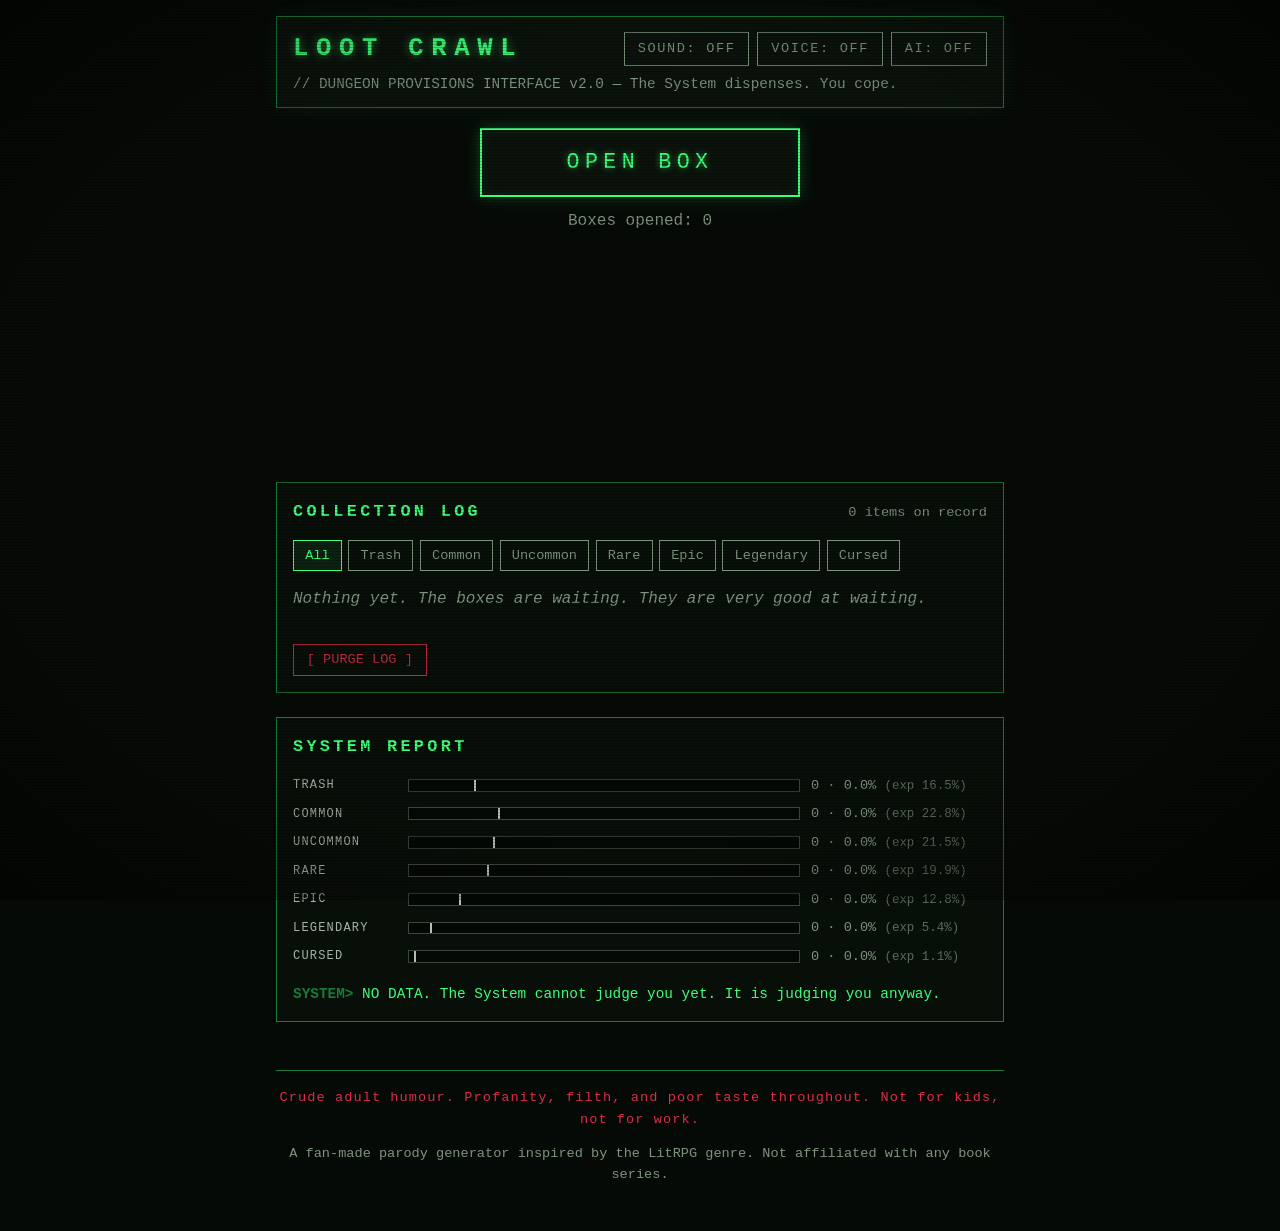
<file: index.html>
<!DOCTYPE html>
<html lang="en">
<head>
  <meta charset="UTF-8">
  <meta name="viewport" content="width=device-width, initial-scale=1.0">
  <meta name="description" content="LOOT CRAWL — a satirical dungeon-crawler loot box generator. The System dispenses. You cope.">
  <meta name="theme-color" content="#060a06">
  <meta property="og:title" content="LOOT CRAWL — a parody loot box generator">
  <meta property="og:description" content="The System dispenses. You cope. A satirical dungeon-crawler loot box generator.">
  <meta property="og:type" content="website">
  <title>LOOT CRAWL — a parody loot box generator</title>
  <link rel="icon" href="data:image/svg+xml,<svg xmlns=%22http://www.w3.org/2000/svg%22 viewBox=%220 0 100 100%22><text y=%22.9em%22 font-size=%2290%22>📦</text></svg>">
  <link rel="stylesheet" href="css/style.css">
</head>
<body>
  <div class="crt" aria-hidden="true"></div>
  <div id="toasts" class="toasts" aria-live="polite"></div>

  <header class="terminal-bar">
    <div class="terminal-head">
      <h1>LOOT CRAWL</h1>
      <div class="head-buttons">
        <button id="sound-toggle" type="button" class="sound-toggle" aria-pressed="false">SOUND: OFF</button>
        <button id="voice-toggle" type="button" class="sound-toggle" aria-pressed="false">VOICE: OFF</button>
        <button id="ai-toggle" type="button" class="sound-toggle" aria-expanded="false" aria-controls="ai-panel">AI: OFF</button>
      </div>
    </div>
    <p class="tagline">// DUNGEON PROVISIONS INTERFACE v2.0 — The System dispenses. You cope.</p>

    <section id="ai-panel" class="ai-panel" hidden aria-labelledby="ai-panel-title">
      <h2 id="ai-panel-title">AI ANNOUNCER MODE</h2>
      <p class="ai-note">
        Paste your own Anthropic API key to have The System write a unique
        announcement for every box, live. <strong>Your key stays in this
        page's memory only</strong> (unless you tick &ldquo;Remember keys&rdquo;
        below) and is never sent anywhere except <code>api.anthropic.com</code>.
        Reload the page and it is forgotten.
      </p>
      <div class="ai-controls">
        <label for="api-key" class="visually-hidden">Anthropic API key</label>
        <input id="api-key" type="password" autocomplete="off" spellcheck="false"
               placeholder="sk-ant-..." />
        <button id="ai-enable" type="button">ENABLE</button>
      </div>
      <p id="ai-status" class="ai-status" aria-live="polite"></p>

      <h2 class="ai-subhead">NEURAL VOICE</h2>
      <p class="ai-note">
        A real neural voice with <strong>no key, no account, and no
        quota</strong>: the open-weight
        <a href="https://huggingface.co/onnx-community/Kokoro-82M-v1.0-ONNX" rel="noopener">Kokoro</a>
        model runs entirely on your machine, so nothing is sent anywhere and
        nothing is ever billed. First use downloads about 90&nbsp;MB of model
        weights (once &mdash; your browser caches them); after that it is
        instant and works offline. Needs the hosted page, not a local file.
      </p>
      <div class="ai-controls">
        <button id="local-enable" type="button">ENABLE</button>
        <label for="local-voice" class="visually-hidden">Neural voice</label>
        <select id="local-voice"></select>
        <button id="local-audition" type="button">AUDITION</button>
      </div>
      <div class="speed-row">
        <label for="local-speed">Pace</label>
        <input type="range" id="local-speed" min="0.8" max="1.6" step="0.05" value="1.15">
        <output id="local-speed-out" for="local-speed">1.15&times;</output>
      </div>
      <p id="local-status" class="ai-status" aria-live="polite"></p>

      <label class="quip-row">
        <input type="checkbox" id="tts-quip">
        <span>Punchline only &mdash; speak just The System's line instead of
        reading out the whole item.</span>
      </label>

      <label class="remember-row">
        <input type="checkbox" id="remember-keys">
        <span>Remember keys on this device &mdash; stores them in this
        browser's localStorage so AI mode comes back on by itself after a
        reload. Only tick this on a device you trust: anyone with access to
        this browser profile could read them. Untick (or disable a mode) to
        forget.</span>
      </label>

      <!-- Cloud voice (ElevenLabs) is retired but kept wired up: unhide this
           section to bring it back. Everything below still works as it did. -->
      <div id="cloud-voice" hidden>
      <h2 class="ai-subhead">CLOUD VOICE (ELEVENLABS)</h2>
      <p class="ai-note">
        Optional upgrade for voice mode: paste an
        <a href="https://elevenlabs.io" rel="noopener">ElevenLabs</a> API key
        and The System speaks with a genuinely acted voice instead of the
        browser's built-in one. Same key policy: <strong>memory only</strong>
        unless remembered below, and never sent anywhere except
        <code>api.elevenlabs.io</code>. If the cloud voice fails for any
        reason (a spent quota included), the free neural voice above takes
        over &mdash; or the browser voice, if that one is off too.
      </p>
      <div class="ai-controls">
        <label for="tts-key" class="visually-hidden">ElevenLabs API key</label>
        <input id="tts-key" type="password" autocomplete="off" spellcheck="false"
               placeholder="ElevenLabs API key" />
        <label for="tts-voice-id" class="visually-hidden">ElevenLabs voice ID (optional)</label>
        <input id="tts-voice-id" type="text" autocomplete="off" spellcheck="false"
               placeholder="voice ID (optional)" />
        <button id="tts-enable" type="button">ENABLE</button>
      </div>
      <p id="tts-status" class="ai-status" aria-live="polite"></p>
      <p id="tts-usage" class="ai-status" aria-live="polite"></p>
      </div>
    </section>
  </header>

  <main>
    <section class="box-zone">
      <button id="open-box" type="button" aria-describedby="boxes-opened">OPEN BOX</button>
      <p id="boxes-opened" class="counter" aria-live="polite">Boxes opened: 0</p>
      <p id="mercy" class="mercy" aria-live="polite" hidden></p>
      <button id="sample-batch" type="button" class="dev" hidden>dev: 20 samples</button>
    </section>

    <section id="stage" class="stage" aria-live="polite"></section>

    <section class="collection-zone" aria-labelledby="collection-title">
      <div class="collection-head">
        <h2 id="collection-title">COLLECTION LOG</h2>
        <p id="collection-meta" class="collection-meta"></p>
      </div>
      <div id="rarity-filters" class="filters" role="group" aria-label="Filter collection by rarity">
        <button type="button" data-filter="all" aria-pressed="true">All</button>
        <button type="button" data-filter="trash" aria-pressed="false">Trash</button>
        <button type="button" data-filter="common" aria-pressed="false">Common</button>
        <button type="button" data-filter="uncommon" aria-pressed="false">Uncommon</button>
        <button type="button" data-filter="rare" aria-pressed="false">Rare</button>
        <button type="button" data-filter="epic" aria-pressed="false">Epic</button>
        <button type="button" data-filter="legendary" aria-pressed="false">Legendary</button>
        <button type="button" data-filter="cursed" aria-pressed="false">Cursed</button>
      </div>
      <div id="collection"></div>
      <button id="purge-log" type="button" class="purge">[ PURGE LOG ]</button>
    </section>

    <section class="report-zone" aria-labelledby="report-title">
      <h2 id="report-title">SYSTEM REPORT</h2>
      <div id="report"></div>
    </section>
  </main>

  <footer>
    <p class="adult-note">Crude adult humour. Profanity, filth, and poor taste throughout. Not for kids, not for work.</p>
    <p>A fan-made parody generator inspired by the LitRPG genre. Not affiliated with any book series.</p>
  </footer>

  <!-- Classic scripts in dependency order (not ES modules) so the page
       works when opened directly from file:// — browsers block module
       imports on the file protocol. -->
  <script src="js/config.js"></script>
  <script src="js/tables.js"></script>
  <script src="js/rng.js"></script>
  <script src="js/generator.js"></script>
  <script src="js/store.js"></script>
  <script src="js/achievements.js"></script>
  <script src="js/sound.js"></script>
  <script src="js/tts.js"></script>
  <script src="js/localtts.js"></script>
  <script src="js/voice.js"></script>
  <script src="js/announcer.js"></script>
  <script src="js/fx.js"></script>
  <script src="js/report.js"></script>
  <script src="js/ui.js"></script>
  <script src="js/main.js"></script>
</body>
</html>
</file>
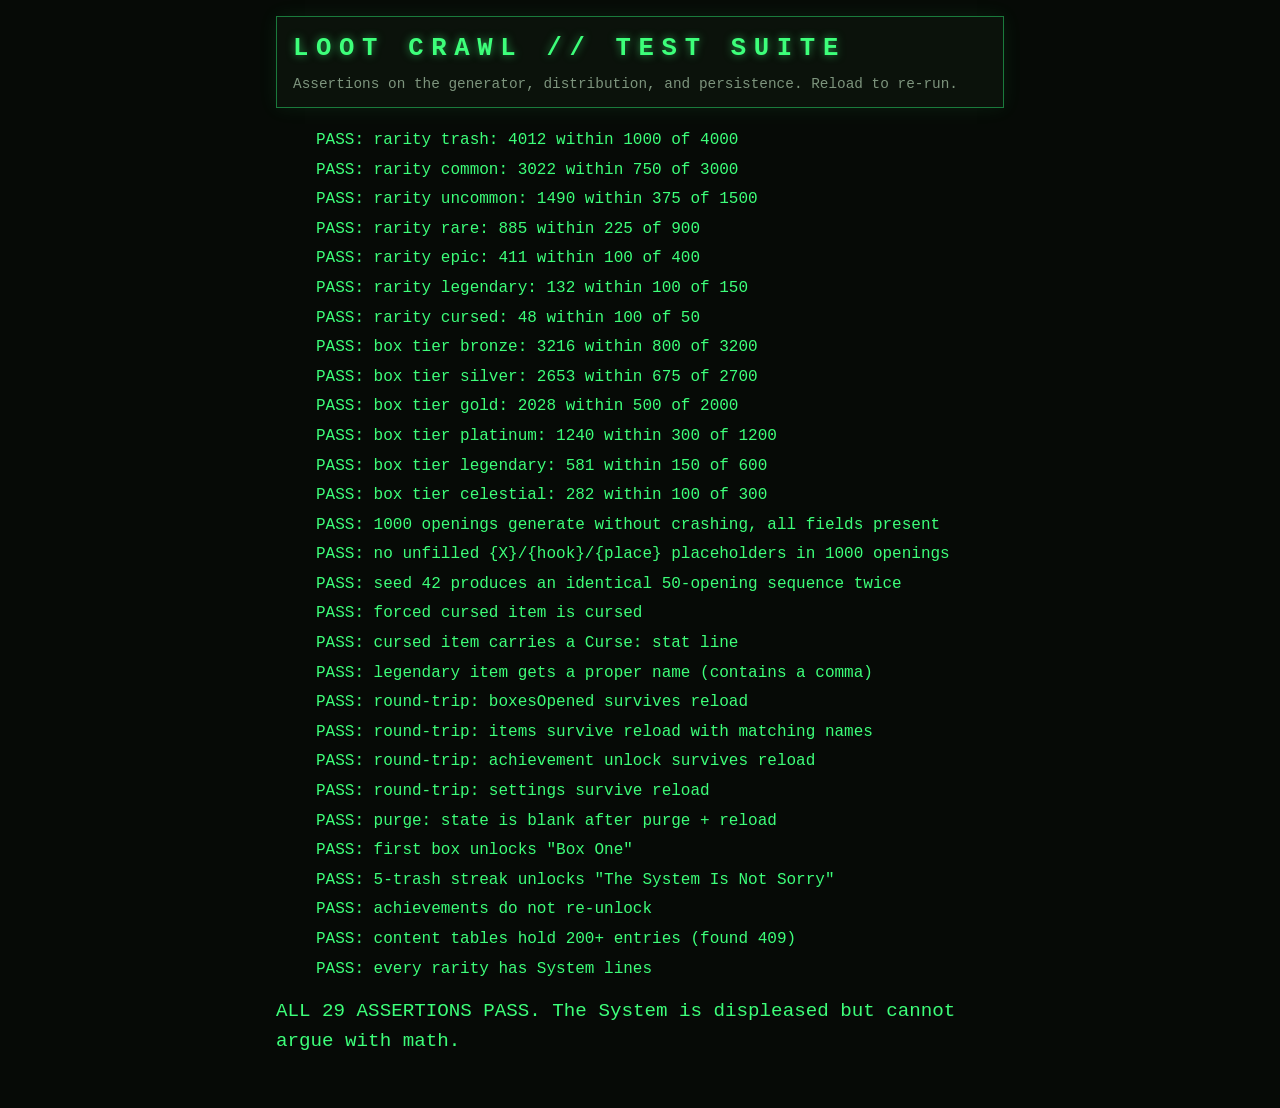
<file: tests.html>
<!DOCTYPE html>
<html lang="en">
<head>
  <meta charset="UTF-8">
  <meta name="viewport" content="width=device-width, initial-scale=1.0">
  <title>LOOT CRAWL — test suite</title>
  <link rel="stylesheet" href="css/style.css">
  <style>
    .test-pass { color: var(--accent); }
    .test-fail { color: var(--c-cursed); font-weight: bold; }
    #results li { margin-bottom: 0.3rem; list-style: none; }
    #summary { font-size: 1.2rem; margin-top: 1rem; }
  </style>
</head>
<body>
  <header class="terminal-bar">
    <h1>LOOT CRAWL // TEST SUITE</h1>
    <p class="tagline">Assertions on the generator, distribution, and persistence. Reload to re-run.</p>
  </header>
  <main>
    <ul id="results"></ul>
    <p id="summary"></p>
  </main>

  <script src="js/tables.js"></script>
  <script src="js/rng.js"></script>
  <script src="js/generator.js"></script>
  <script src="js/store.js"></script>
  <script src="js/achievements.js"></script>
  <script>
    (() => {
      const { makeRng } = LOOT.rng;
      const { openBox, generateItem, pickRarity, pickBoxTier, itemToText } = LOOT.generator;
      const T = LOOT.tables;

      const results = document.getElementById('results');
      let passed = 0, failed = 0;

      function assert(name, condition, detail = '') {
        const li = document.createElement('li');
        if (condition) {
          passed += 1;
          li.className = 'test-pass';
          li.textContent = `PASS: ${name}`;
        } else {
          failed += 1;
          li.className = 'test-fail';
          li.textContent = `FAIL: ${name}${detail ? ` — ${detail}` : ''}`;
        }
        results.append(li);
      }

      // ── 1. Rarity distribution: 10k base-table rolls within tolerance ──
      {
        const rng = makeRng(1);
        const counts = {};
        const N = 10000;
        for (let i = 0; i < N; i++) {
          const r = pickRarity(rng, null);
          counts[r.id] = (counts[r.id] || 0) + 1;
        }
        // Tolerance: ±25% relative or ±1 percentage point, whichever is larger.
        for (const r of T.RARITIES) {
          const expected = (r.weight / 100) * N;
          const got = counts[r.id] || 0;
          const tolerance = Math.max(expected * 0.25, N * 0.01);
          assert(
            `rarity ${r.id}: ${got} within ${Math.round(tolerance)} of ${Math.round(expected)}`,
            Math.abs(got - expected) <= tolerance,
            `got ${got}`
          );
        }
      }

      // ── 2. Box tier distribution: 10k rolls within tolerance ──────────
      {
        const rng = makeRng(2);
        const counts = {};
        const N = 10000;
        for (let i = 0; i < N; i++) {
          const b = pickBoxTier(rng);
          counts[b.id] = (counts[b.id] || 0) + 1;
        }
        for (const b of T.BOX_TIERS) {
          const expected = (b.weight / 100) * N;
          const got = counts[b.id] || 0;
          const tolerance = Math.max(expected * 0.25, N * 0.01);
          assert(
            `box tier ${b.id}: ${got} within ${Math.round(tolerance)} of ${Math.round(expected)}`,
            Math.abs(got - expected) <= tolerance,
            `got ${got}`
          );
        }
      }

      // ── 3. No-crash generation of 1k items, all fields present ────────
      {
        const rng = makeRng(3);
        let ok = true, placeholderFree = true, detail = '';
        try {
          for (let i = 0; i < 1000; i++) {
            const { boxTier, item } = openBox(rng);
            if (!item.name || !item.rarity?.id || !Array.isArray(item.stats)
                || item.stats.length === 0 || !item.flavor || !item.systemLine
                || !boxTier?.id) {
              ok = false; detail = `missing field at #${i}`; break;
            }
            if (itemToText(item, boxTier).includes('{')) {
              placeholderFree = false; detail = `unfilled placeholder at #${i}: ${item.name}`; break;
            }
          }
        } catch (e) {
          ok = false; detail = String(e);
        }
        assert('1000 openings generate without crashing, all fields present', ok, detail);
        assert('no unfilled {X}/{hook}/{place} placeholders in 1000 openings', placeholderFree, detail);
      }

      // ── 4. Seeded reproducibility: same seed, same loot ────────────────
      {
        const a = makeRng(42), b = makeRng(42);
        let identical = true;
        for (let i = 0; i < 50; i++) {
          const ia = openBox(a), ib = openBox(b);
          if (itemToText(ia.item, ia.boxTier) !== itemToText(ib.item, ib.boxTier)) {
            identical = false; break;
          }
        }
        assert('seed 42 produces an identical 50-opening sequence twice', identical);
      }

      // ── 5. Forced rarity & cursed twist ────────────────────────────────
      {
        const rng = makeRng(5);
        const cursed = generateItem(rng, { rarity: 'cursed', noObjects: true });
        assert('forced cursed item is cursed', cursed.rarity.id === 'cursed');
        assert('cursed item carries a Curse: stat line',
          cursed.stats.some((s) => s.startsWith('Curse:')));
        const legendary = generateItem(rng, { rarity: 'legendary', noObjects: true });
        assert('legendary item gets a proper name (contains a comma)',
          legendary.name.includes(','), legendary.name);
      }

      // ── 6. localStorage round-trip (preserves your real collection) ────
      {
        const KEY = 'lootcrawl.v1';
        const backup = localStorage.getItem(KEY); // save the player's real data
        try {
          LOOT.store.purge();
          const rng = makeRng(6);
          const openings = Array.from({ length: 5 }, () => openBox(rng));
          openings.forEach((o) => LOOT.store.recordOpening(o, 1700000000000));
          LOOT.store.unlock('first_box');
          LOOT.store.setSetting('sound', true);

          LOOT.store.reload(); // force a re-read from localStorage
          const s = LOOT.store.state;
          assert('round-trip: boxesOpened survives reload', s.boxesOpened === 5, `got ${s.boxesOpened}`);
          assert('round-trip: items survive reload with matching names',
            s.items.length === 5 && s.items[0].item.name === openings[4].item.name);
          assert('round-trip: achievement unlock survives reload', LOOT.store.isUnlocked('first_box'));
          assert('round-trip: settings survive reload', LOOT.store.getSetting('sound') === true);

          LOOT.store.purge();
          LOOT.store.reload();
          assert('purge: state is blank after purge + reload', LOOT.store.state.boxesOpened === 0);
        } finally {
          if (backup === null) localStorage.removeItem(KEY);
          else localStorage.setItem(KEY, backup);
          LOOT.store.reload(); // restore the player's real collection
        }
      }

      // ── 7. Achievements fire on the right conditions ───────────────────
      {
        const KEY = 'lootcrawl.v1';
        const backup = localStorage.getItem(KEY);
        try {
          LOOT.store.purge();
          const rng = makeRng(7);
          const opening = openBox(rng, { rarity: 'trash' });
          LOOT.store.recordOpening(opening);
          const fresh = LOOT.achievements.check(LOOT.store, { event: 'open', opening });
          assert('first box unlocks "Box One"', fresh.some((d) => d.id === 'first_box'));

          for (let i = 0; i < 4; i++) LOOT.store.recordOpening(openBox(rng, { rarity: 'trash' }));
          const streak = LOOT.achievements.check(LOOT.store, { event: 'open', opening });
          assert('5-trash streak unlocks "The System Is Not Sorry"',
            streak.some((d) => d.id === 'trash_streak_5'));
          assert('achievements do not re-unlock',
            LOOT.achievements.check(LOOT.store, { event: 'open', opening }).length === 0);
        } finally {
          if (backup === null) localStorage.removeItem(KEY);
          else localStorage.setItem(KEY, backup);
          LOOT.store.reload();
        }
      }

      // ── 8. Content table sanity ────────────────────────────────────────
      {
        let rows = 0;
        rows += T.BASE_ITEMS.length + T.JUNK_OBJECTS.length + T.WONDROUS_OBJECTS.length;
        rows += T.PREFIXES.length + T.SUFFIXES.length + T.MATERIALS.length;
        rows += T.TRASH_DECORATIONS.pre.length + T.TRASH_DECORATIONS.post.length;
        rows += T.LEGENDARY_NAMES.length + T.LEGENDARY_EPITHETS.length + T.CURSED_TWISTS.length;
        rows += T.FLAVOR_FRAMES.length + T.PLACES.length;
        rows += Object.values(T.SYSTEM_LINES).reduce((n, a) => n + a.length, 0);
        assert(`content tables hold 200+ entries (found ${rows})`, rows >= 200);
        assert('every rarity has System lines',
          T.RARITIES.every((r) => (T.SYSTEM_LINES[r.id] || []).length > 0));
      }

      const summary = document.getElementById('summary');
      summary.textContent = failed === 0
        ? `ALL ${passed} ASSERTIONS PASS. The System is displeased but cannot argue with math.`
        : `${failed} FAILED, ${passed} passed. The System saw this coming.`;
      summary.className = failed === 0 ? 'test-pass' : 'test-fail';
    })();
  </script>
</body>
</html>
</file>
<file: css/style.css>
/* LOOT CRAWL — dark dungeon-terminal aesthetic. CRT-green accents, no tiny text. */

:root {
  --bg: #060a06;
  --panel: #0b120b;
  --fg: #cfe3cf;
  --dim: #7d947d;
  --accent: #3dff7a;
  --accent-dark: #1a7a3c;

  --c-trash: #8a7a62;
  --c-common: #a9b4a9;
  --c-uncommon: #3dff7a;
  --c-rare: #4aa8ff;
  --c-epic: #b45eff;
  --c-legendary: #ffb837;
  --c-cursed: #ff3355;

  --b-bronze: #b08d57;
  --b-silver: #c9ced4;
  --b-gold: #ffb837;
  --b-platinum: #a8dce8;
  --b-legendary: #ff8a3d;
  --b-celestial: #e44ee0;
}

* { box-sizing: border-box; }

html { background: var(--bg); }

body {
  margin: 0 auto;
  max-width: 760px;
  min-height: 100vh;
  padding: 1rem 1rem 2rem;
  background: var(--bg);
  color: var(--fg);
  font-family: 'Cascadia Mono', ui-monospace, Menlo, Consolas, 'Courier New', monospace;
  font-size: 16px;
  line-height: 1.55;
}

/* CRT scanlines + vignette overlay */
.crt {
  position: fixed;
  inset: 0;
  pointer-events: none;
  z-index: 10;
  background:
    repeating-linear-gradient(0deg, rgba(0, 0, 0, 0.22) 0 1px, transparent 1px 3px),
    radial-gradient(ellipse at center, transparent 60%, rgba(0, 0, 0, 0.45) 100%);
  mix-blend-mode: multiply;
}

/* ── Header ─────────────────────────────────────────────────────────── */
.terminal-bar {
  border: 1px solid var(--accent-dark);
  background: var(--panel);
  padding: 0.75rem 1rem;
  margin-bottom: 1.25rem;
  box-shadow: 0 0 18px rgba(61, 255, 122, 0.08);
}

h1 {
  margin: 0;
  color: var(--accent);
  font-size: 1.6rem;
  letter-spacing: 0.3em;
  text-shadow: 0 0 8px rgba(61, 255, 122, 0.55);
}

.tagline { margin: 0.25rem 0 0; color: var(--dim); font-size: 0.9rem; }

/* ── Controls ───────────────────────────────────────────────────────── */
.box-zone { text-align: center; margin-bottom: 1rem; }

#open-box {
  font: inherit;
  font-size: 1.35rem;
  letter-spacing: 0.25em;
  padding: 1rem 2.5rem;
  min-width: min(100%, 20rem);
  background: var(--panel);
  color: var(--accent);
  border: 2px solid var(--accent);
  cursor: pointer;
  text-shadow: 0 0 6px rgba(61, 255, 122, 0.6);
  box-shadow: 0 0 14px rgba(61, 255, 122, 0.25), inset 0 0 14px rgba(61, 255, 122, 0.07);
  animation: button-pulse 2.4s ease-in-out infinite;
}

#open-box:hover:not(:disabled),
#open-box:focus-visible {
  background: var(--accent);
  color: #02120a;
  text-shadow: none;
  animation: none;
}

#open-box:focus-visible { outline: 3px dashed var(--accent); outline-offset: 4px; }

#open-box:disabled { opacity: 0.45; cursor: wait; animation: none; }

@keyframes button-pulse {
  0%, 100% { box-shadow: 0 0 10px rgba(61, 255, 122, 0.2), inset 0 0 10px rgba(61, 255, 122, 0.05); }
  50% { box-shadow: 0 0 24px rgba(61, 255, 122, 0.45), inset 0 0 18px rgba(61, 255, 122, 0.12); }
}

.counter { color: var(--dim); margin: 0.75rem 0 0; }

button.dev {
  font: inherit;
  margin-top: 0.5rem;
  padding: 0.4rem 1rem;
  background: none;
  color: var(--dim);
  border: 1px dashed var(--dim);
  cursor: pointer;
}

/* ── Box reveal stage ───────────────────────────────────────────────── */
.stage { min-height: 12rem; }

.box-banner {
  text-align: center;
  letter-spacing: 0.25em;
  margin: 0.5rem 0 1rem;
  font-size: 1.05rem;
}

.loot-box {
  width: 7.5rem;
  height: 7.5rem;
  margin: 1.5rem auto;
  display: grid;
  place-items: center;
  font-size: 3rem;
  border: 3px solid currentColor;
  box-shadow: 0 0 22px currentColor, inset 0 0 16px rgba(0, 0, 0, 0.6);
  background: var(--panel);
  animation: box-materialize 0.4s ease-out both;
}

.loot-box::before { content: '?'; text-shadow: 0 0 12px currentColor; }

.loot-box.rumble { animation: box-rumble 0.9s linear both; }
.loot-box.burst { animation: box-burst 0.35s ease-in both; }

@keyframes box-materialize {
  from { transform: scale(0.2) rotate(8deg); opacity: 0; }
  to { transform: scale(1) rotate(0deg); opacity: 1; }
}

@keyframes box-rumble {
  0% { transform: translate(0, 0) rotate(0deg); }
  15% { transform: translate(-2px, 1px) rotate(-1deg); }
  30% { transform: translate(3px, -1px) rotate(1deg); }
  45% { transform: translate(-3px, 2px) rotate(-2deg); }
  60% { transform: translate(4px, -2px) rotate(2deg); }
  75% { transform: translate(-5px, 2px) rotate(-3deg); }
  90% { transform: translate(5px, -3px) rotate(3deg); }
  100% { transform: translate(0, 0) rotate(0deg) scale(1.08); }
}

@keyframes box-burst {
  0% { transform: scale(1.08); opacity: 1; }
  60% { transform: scale(1.6); opacity: 0.9; filter: brightness(3); }
  100% { transform: scale(2.4); opacity: 0; filter: brightness(6); }
}

/* Box tier colors drive the crate + banner via currentColor */
.tier-bronze    { color: var(--b-bronze); }
.tier-silver    { color: var(--b-silver); }
.tier-gold      { color: var(--b-gold); }
.tier-platinum  { color: var(--b-platinum); }
.tier-legendary { color: var(--b-legendary); }
.tier-celestial { color: var(--b-celestial); animation-name: box-materialize; }
.tier-celestial.loot-box { animation: box-materialize 0.4s ease-out both, celestial-hue 3s linear infinite; }

@keyframes celestial-hue {
  from { filter: hue-rotate(0deg); }
  to { filter: hue-rotate(360deg); }
}

/* ── Item card ──────────────────────────────────────────────────────── */
.item-card {
  --rc: var(--c-common);
  position: relative;
  overflow: hidden;
  background: var(--panel);
  border: 2px solid var(--rc);
  padding: 1.1rem 1.25rem 1.25rem;
  margin: 0.75rem auto;
  max-width: 640px;
  box-shadow: 0 0 16px color-mix(in srgb, var(--rc) 35%, transparent);
  animation: card-in 0.45s ease-out both;
}

.item-card:focus { outline: 2px dashed var(--rc); outline-offset: 3px; }

@keyframes card-in {
  from { transform: translateY(1.5rem) scale(0.96); opacity: 0; }
  to { transform: translateY(0) scale(1); opacity: 1; }
}

.rarity-tag {
  display: inline-block;
  margin: 0;
  padding: 0.1rem 0.6rem;
  font-size: 0.85rem;
  letter-spacing: 0.2em;
  text-transform: uppercase;
  color: #02120a;
  background: var(--rc);
}

.item-name {
  margin: 0.6rem 0 0;
  font-size: 1.35rem;
  line-height: 1.3;
  color: var(--rc);
  text-shadow: 0 0 10px color-mix(in srgb, var(--rc) 60%, transparent);
}

.item-sub { margin: 0.3rem 0 0.9rem; color: var(--dim); font-size: 0.95rem; }

.item-stats { margin: 0 0 0.9rem; padding: 0; list-style: none; }
.item-stats li { padding-left: 1.2rem; position: relative; margin-bottom: 0.35rem; }
.item-stats li::before { content: '▸'; position: absolute; left: 0; color: var(--rc); }

.item-flavor {
  font-style: italic;
  color: var(--dim);
  border-left: 3px solid var(--rc);
  padding-left: 0.8rem;
  margin: 0 0 1rem;
}

.system-line { margin: 0; color: var(--accent); }
.system-line::before { content: 'SYSTEM> '; color: var(--accent-dark); font-weight: bold; }
.system-line::after {
  content: '█';
  margin-left: 2px;
  animation: cursor-blink 1.1s steps(1) infinite;
}

@keyframes cursor-blink { 50% { opacity: 0; } }

/* ── Rarity escalation ──────────────────────────────────────────────── */
/* Every .rarity-* element gets the color; only full item cards get the
   heavy treatment (animations, shimmer), so collection minis stay calm. */
.rarity-trash     { --rc: var(--c-trash); }
.rarity-common    { --rc: var(--c-common); }
.rarity-uncommon  { --rc: var(--c-uncommon); }
.rarity-rare      { --rc: var(--c-rare); }
.rarity-epic      { --rc: var(--c-epic); }
.rarity-legendary { --rc: var(--c-legendary); }
.rarity-cursed    { --rc: var(--c-cursed); }

.item-card.rarity-trash { box-shadow: none; animation: card-thud 0.5s ease-in both; }
.item-card.rarity-trash .item-name { text-shadow: none; }

@keyframes card-thud {
  0% { transform: translateY(-2.5rem); opacity: 0; }
  70% { transform: translateY(0.3rem); opacity: 1; }
  100% { transform: translateY(0); }
}

.item-card.rarity-rare { animation: card-in 0.45s ease-out both, glow-pulse 3s ease-in-out infinite 0.45s; }

.item-card.rarity-epic { animation: card-in 0.45s ease-out both, glow-pulse 2.2s ease-in-out infinite 0.45s; }

@keyframes glow-pulse {
  0%, 100% { box-shadow: 0 0 12px color-mix(in srgb, var(--rc) 30%, transparent); }
  50% { box-shadow: 0 0 30px color-mix(in srgb, var(--rc) 65%, transparent); }
}

.item-card.rarity-legendary { animation: card-in 0.45s ease-out both, glow-pulse 2s ease-in-out infinite 0.45s; }
.item-card.rarity-legendary::after {
  content: '';
  position: absolute;
  inset: 0;
  background: linear-gradient(115deg, transparent 30%, rgba(255, 184, 55, 0.18) 48%, rgba(255, 255, 220, 0.32) 50%, rgba(255, 184, 55, 0.18) 52%, transparent 70%);
  transform: translateX(-100%);
  animation: shimmer 2.8s ease-in-out infinite 0.6s;
  pointer-events: none;
}

@keyframes shimmer {
  0% { transform: translateX(-100%); }
  55%, 100% { transform: translateX(100%); }
}

.item-card.rarity-cursed { animation: card-in 0.45s ease-out both, cursed-flicker 4s steps(1) infinite 1s; }
.item-card.rarity-cursed .item-stats li:last-child { color: var(--c-cursed); }

@keyframes cursed-flicker {
  0%, 93%, 96.5%, 100% { filter: none; transform: translateX(0); }
  94% { filter: invert(0.9) hue-rotate(140deg); transform: translateX(-3px); }
  95% { filter: none; transform: translateX(2px); }
  96% { filter: invert(0.9) hue-rotate(140deg); transform: translateX(0); }
}

/* ── Reveal FX (fx.js) ──────────────────────────────────────────────── */
.fx-canvas {
  position: fixed;
  inset: 0;
  z-index: 12;
  pointer-events: none;
}

.screen-flash {
  position: fixed;
  inset: 0;
  z-index: 14;
  pointer-events: none;
  background: var(--flash, #fff);
  animation: flash-fade 0.55s ease-out both;
}

@keyframes flash-fade {
  from { opacity: 0.45; }
  to { opacity: 0; }
}

/* A cursed drop is felt in the furniture. */
body.cursed-quake { animation: cursed-quake 0.5s linear; }

@keyframes cursed-quake {
  0%, 100% { transform: translate(0, 0); }
  20% { transform: translate(-5px, 3px); }
  40% { transform: translate(4px, -4px); }
  60% { transform: translate(-6px, -2px); }
  80% { transform: translate(5px, 3px); }
}

/* Holographic tilt: the wrapper takes the pointer-driven transform so the
   card keeps its own entry/shimmer animations. */
.tilt-wrap {
  transform: perspective(950px) rotateX(var(--tx, 0deg)) rotateY(var(--ty, 0deg));
  transition: transform 0.15s ease-out;
  will-change: transform;
}

.glare {
  position: absolute;
  inset: 0;
  pointer-events: none;
  opacity: var(--glow, 0);
  background: radial-gradient(circle at var(--gx, 50%) var(--gy, 50%),
    rgba(255, 255, 255, 0.16), transparent 55%);
  mix-blend-mode: screen;
  transition: opacity 0.25s;
}

/* ── Mercy Protocol meter ───────────────────────────────────────────── */
.mercy {
  margin: 0.4rem 0 0;
  color: var(--dim);
  font-size: 0.85rem;
  letter-spacing: 0.08em;
}

.mercy.engaged {
  color: var(--c-legendary);
  text-shadow: 0 0 8px color-mix(in srgb, var(--c-legendary) 60%, transparent);
  animation: ai-line-in 0.6s ease-out;
}

/* ── Header controls ────────────────────────────────────────────────── */
.terminal-head { display: flex; justify-content: space-between; align-items: center; gap: 1rem; flex-wrap: wrap; }

.sound-toggle {
  font: inherit;
  font-size: 0.85rem;
  letter-spacing: 0.12em;
  padding: 0.35rem 0.8rem;
  background: none;
  color: var(--dim);
  border: 1px solid var(--dim);
  cursor: pointer;
}
.sound-toggle[aria-pressed="true"] { color: var(--accent); border-color: var(--accent); text-shadow: 0 0 6px rgba(61, 255, 122, 0.5); }
.sound-toggle:focus-visible { outline: 2px dashed var(--accent); outline-offset: 2px; }

.head-buttons { display: flex; gap: 0.5rem; }

/* ── AI announcer panel ─────────────────────────────────────────────── */
.ai-panel {
  margin-top: 0.9rem;
  border: 1px dashed var(--accent-dark);
  padding: 0.8rem 1rem;
}
.ai-panel h2 { margin: 0 0 0.5rem; font-size: 0.95rem; letter-spacing: 0.2em; color: var(--accent); }
.ai-note { margin: 0 0 0.75rem; color: var(--dim); font-size: 0.9rem; }
.ai-note code { color: var(--fg); }

.ai-controls { display: flex; gap: 0.5rem; flex-wrap: wrap; }
.ai-controls input {
  font: inherit;
  flex: 1;
  min-width: 14rem;
  padding: 0.45rem 0.7rem;
  background: #050a05;
  color: var(--fg);
  border: 1px solid var(--accent-dark);
}
.ai-controls input:focus-visible { outline: 2px dashed var(--accent); outline-offset: 2px; }
.ai-controls button {
  font: inherit;
  padding: 0.45rem 1rem;
  background: none;
  color: var(--accent);
  border: 1px solid var(--accent);
  cursor: pointer;
}
.ai-controls button:hover, .ai-controls button:focus-visible { background: var(--accent); color: #02120a; }

.ai-status { margin: 0.6rem 0 0; color: var(--dim); font-size: 0.85rem; }

.ai-controls select {
  font: inherit;
  flex: 1 1 12rem;
  min-width: 11rem;
  padding: 0.45rem 0.5rem;
  background: #050a05;
  color: var(--fg);
  border: 1px solid var(--accent-dark);
  cursor: pointer;
}
.ai-controls select:focus-visible { outline: 2px dashed var(--accent); outline-offset: 2px; }
.ai-controls select:disabled { opacity: 0.5; cursor: not-allowed; }
.ai-controls button:disabled { opacity: 0.5; cursor: not-allowed; }
.ai-controls optgroup { background: var(--panel); color: var(--dim); }

.speed-row {
  display: flex;
  align-items: center;
  gap: 0.7rem;
  margin-top: 0.6rem;
  color: var(--dim);
  font-size: 0.85rem;
}
.speed-row label { letter-spacing: 0.15em; text-transform: uppercase; font-size: 0.75rem; }
.speed-row input[type="range"] { flex: 1; accent-color: var(--accent); cursor: pointer; min-width: 8rem; }
.speed-row input[type="range"]:focus-visible { outline: 2px dashed var(--accent); outline-offset: 3px; }
.speed-row output { color: var(--accent); min-width: 3.2rem; text-align: right; }

.ai-subhead {
  margin: 1.1rem 0 0.5rem;
  padding-top: 0.9rem;
  border-top: 1px dashed var(--accent-dark);
  font-size: 0.9rem;
  letter-spacing: 0.2em;
  color: var(--accent);
}
.ai-note a { color: var(--accent); }
#tts-voice-id { flex: 0 1 12rem; min-width: 10rem; }

.remember-row,
.quip-row {
  display: flex;
  gap: 0.55rem;
  align-items: flex-start;
  margin: 1rem 0 0;
  color: var(--dim);
  font-size: 0.85rem;
  cursor: pointer;
}

.remember-row {
  padding-top: 0.9rem;
  border-top: 1px dashed var(--accent-dark);
}

.quip-row { margin-top: 0.7rem; }

.remember-row input,
.quip-row input {
  margin-top: 0.2rem;
  accent-color: var(--accent);
  cursor: pointer;
}

.remember-row input:focus-visible,
.quip-row input:focus-visible { outline: 2px dashed var(--accent); outline-offset: 2px; }

.visually-hidden {
  position: absolute;
  width: 1px; height: 1px;
  margin: -1px; padding: 0;
  overflow: hidden;
  clip: rect(0 0 0 0);
  white-space: nowrap;
  border: 0;
}

/* AI line arrives: brief highlight; failure gets the offline badge */
.system-line.ai-line { animation: ai-line-in 0.6s ease-out; }
@keyframes ai-line-in { from { opacity: 0.2; } to { opacity: 1; } }

.system-line.offline::after {
  content: ' [offline snark]';
  color: var(--dim);
  font-size: 0.75rem;
  letter-spacing: 0.1em;
  animation: none;
}

/* ── Share button ───────────────────────────────────────────────────── */
.share-btn {
  font: inherit;
  font-size: 0.9rem;
  margin-top: 1rem;
  padding: 0.35rem 0.9rem;
  background: none;
  color: var(--rc);
  border: 1px solid var(--rc);
  cursor: pointer;
  letter-spacing: 0.08em;
}
.share-btn:hover, .share-btn:focus-visible { background: var(--rc); color: #02120a; }
.share-btn:focus-visible { outline: 2px dashed var(--rc); outline-offset: 2px; }

/* ── Achievement toasts ─────────────────────────────────────────────── */
.toasts {
  position: fixed;
  top: 1rem;
  right: 1rem;
  z-index: 20;
  display: flex;
  flex-direction: column;
  gap: 0.6rem;
  max-width: min(22rem, calc(100vw - 2rem));
}

.toast {
  background: var(--panel);
  border: 1px solid var(--accent);
  border-left: 4px solid var(--accent);
  padding: 0.7rem 0.9rem;
  box-shadow: 0 0 18px rgba(61, 255, 122, 0.25);
  animation: toast-in 0.35s ease-out both;
}
.toast.gone { animation: toast-out 0.5s ease-in both; }

.toast-kicker { margin: 0; font-size: 0.7rem; letter-spacing: 0.25em; color: var(--accent-dark); }
.toast-title { margin: 0.15rem 0 0.3rem; color: var(--accent); font-weight: bold; }
.toast-desc { margin: 0; color: var(--dim); font-size: 0.9rem; }

@keyframes toast-in {
  from { transform: translateX(120%); opacity: 0; }
  to { transform: translateX(0); opacity: 1; }
}
@keyframes toast-out {
  to { transform: translateX(120%); opacity: 0; }
}

/* ── Collection log ─────────────────────────────────────────────────── */
.collection-zone {
  margin-top: 2.5rem;
  border: 1px solid var(--accent-dark);
  background: rgba(11, 18, 11, 0.6);
  padding: 1rem;
}

.collection-head { display: flex; justify-content: space-between; align-items: baseline; gap: 1rem; flex-wrap: wrap; }
.collection-head h2 { margin: 0; color: var(--accent); font-size: 1.05rem; letter-spacing: 0.2em; }
.collection-meta { margin: 0; color: var(--dim); font-size: 0.85rem; }

.filters { display: flex; flex-wrap: wrap; gap: 0.4rem; margin: 0.9rem 0; }
.filters button {
  font: inherit;
  font-size: 0.85rem;
  padding: 0.25rem 0.7rem;
  background: none;
  color: var(--dim);
  border: 1px solid var(--dim);
  cursor: pointer;
}
.filters button[aria-pressed="true"] { color: var(--accent); border-color: var(--accent); background: rgba(61, 255, 122, 0.08); }
.filters button:focus-visible { outline: 2px dashed var(--accent); outline-offset: 2px; }

.collection-grid {
  display: grid;
  grid-template-columns: repeat(auto-fill, minmax(160px, 1fr));
  gap: 0.6rem;
}

.mini-card {
  --rc: var(--c-common);
  font: inherit;
  text-align: left;
  background: var(--panel);
  border: 1px solid var(--rc);
  padding: 0.55rem 0.65rem;
  cursor: pointer;
  display: flex;
  flex-direction: column;
  gap: 0.25rem;
  color: var(--fg);
}
.mini-card:hover, .mini-card:focus-visible { box-shadow: 0 0 12px color-mix(in srgb, var(--rc) 45%, transparent); }
.mini-card:focus-visible { outline: 2px dashed var(--rc); outline-offset: 2px; }
.mini-rarity { font-size: 0.7rem; letter-spacing: 0.2em; text-transform: uppercase; color: var(--rc); }
.mini-name { font-size: 0.92rem; line-height: 1.35; }

.collection-empty { color: var(--dim); font-style: italic; }

.purge {
  font: inherit;
  font-size: 0.85rem;
  margin-top: 1rem;
  padding: 0.3rem 0.8rem;
  background: none;
  color: var(--c-cursed);
  border: 1px solid var(--c-cursed);
  cursor: pointer;
  opacity: 0.75;
}
.purge:hover, .purge:focus-visible { opacity: 1; background: var(--c-cursed); color: #02120a; }

/* ── System report ──────────────────────────────────────────────────── */
.report-zone {
  margin-top: 1.5rem;
  border: 1px solid var(--accent-dark);
  background: rgba(11, 18, 11, 0.6);
  padding: 1rem;
}

.report-zone h2 { margin: 0 0 0.9rem; color: var(--accent); font-size: 1.05rem; letter-spacing: 0.2em; }

.report-grid { display: flex; flex-direction: column; gap: 0.45rem; }

.report-row {
  --rc: var(--c-common);
  display: grid;
  grid-template-columns: 6.5rem 1fr minmax(11rem, auto);
  align-items: center;
  gap: 0.7rem;
  font-size: 0.85rem;
}

.report-label { color: var(--rc); letter-spacing: 0.1em; text-transform: uppercase; font-size: 0.75rem; }

.report-bar {
  position: relative;
  height: 0.8rem;
  background: rgba(0, 0, 0, 0.45);
  border: 1px solid color-mix(in srgb, var(--rc) 35%, transparent);
  overflow: hidden;
}

.report-fill {
  position: absolute;
  inset: 0 auto 0 0;
  background: color-mix(in srgb, var(--rc) 70%, transparent);
  box-shadow: 0 0 8px color-mix(in srgb, var(--rc) 50%, transparent);
  transition: width 0.5s ease-out;
}

/* Tick mark: where the odds say the bar SHOULD reach. */
.report-exp {
  position: absolute;
  top: -2px;
  bottom: -2px;
  width: 2px;
  background: var(--fg);
  opacity: 0.85;
}

.report-nums { color: var(--dim); white-space: nowrap; }
.report-expnum { opacity: 0.7; font-size: 0.78rem; }

.report-verdict { margin: 1rem 0 0; color: var(--accent); font-size: 0.9rem; }
.report-verdict::before { content: 'SYSTEM> '; color: var(--accent-dark); font-weight: bold; }

.report-facts { margin: 0.4rem 0 0; color: var(--dim); font-size: 0.85rem; }

/* ── Footer ─────────────────────────────────────────────────────────── */
.adult-note {
  margin: 0 0 0.5rem;
  color: var(--c-cursed);
  letter-spacing: 0.08em;
  opacity: 0.85;
}

footer {
  margin-top: 3rem;
  color: var(--dim);
  font-size: 0.85rem;
  text-align: center;
  border-top: 1px solid var(--accent-dark);
  padding-top: 1rem;
}

/* ── Accessibility & small screens ──────────────────────────────────── */
@media (prefers-reduced-motion: reduce) {
  *, *::before, *::after { animation: none !important; transition: none !important; }
}

@media (max-width: 480px) {
  body { padding: 0.6rem 0.6rem 1.5rem; }
  h1 { font-size: 1.25rem; letter-spacing: 0.2em; }
  #open-box { width: 100%; font-size: 1.15rem; }
  .item-card { padding: 0.9rem 0.9rem 1rem; }
  .report-row { grid-template-columns: 5rem 1fr; }
  .report-nums { grid-column: 2; }
}
</file>
